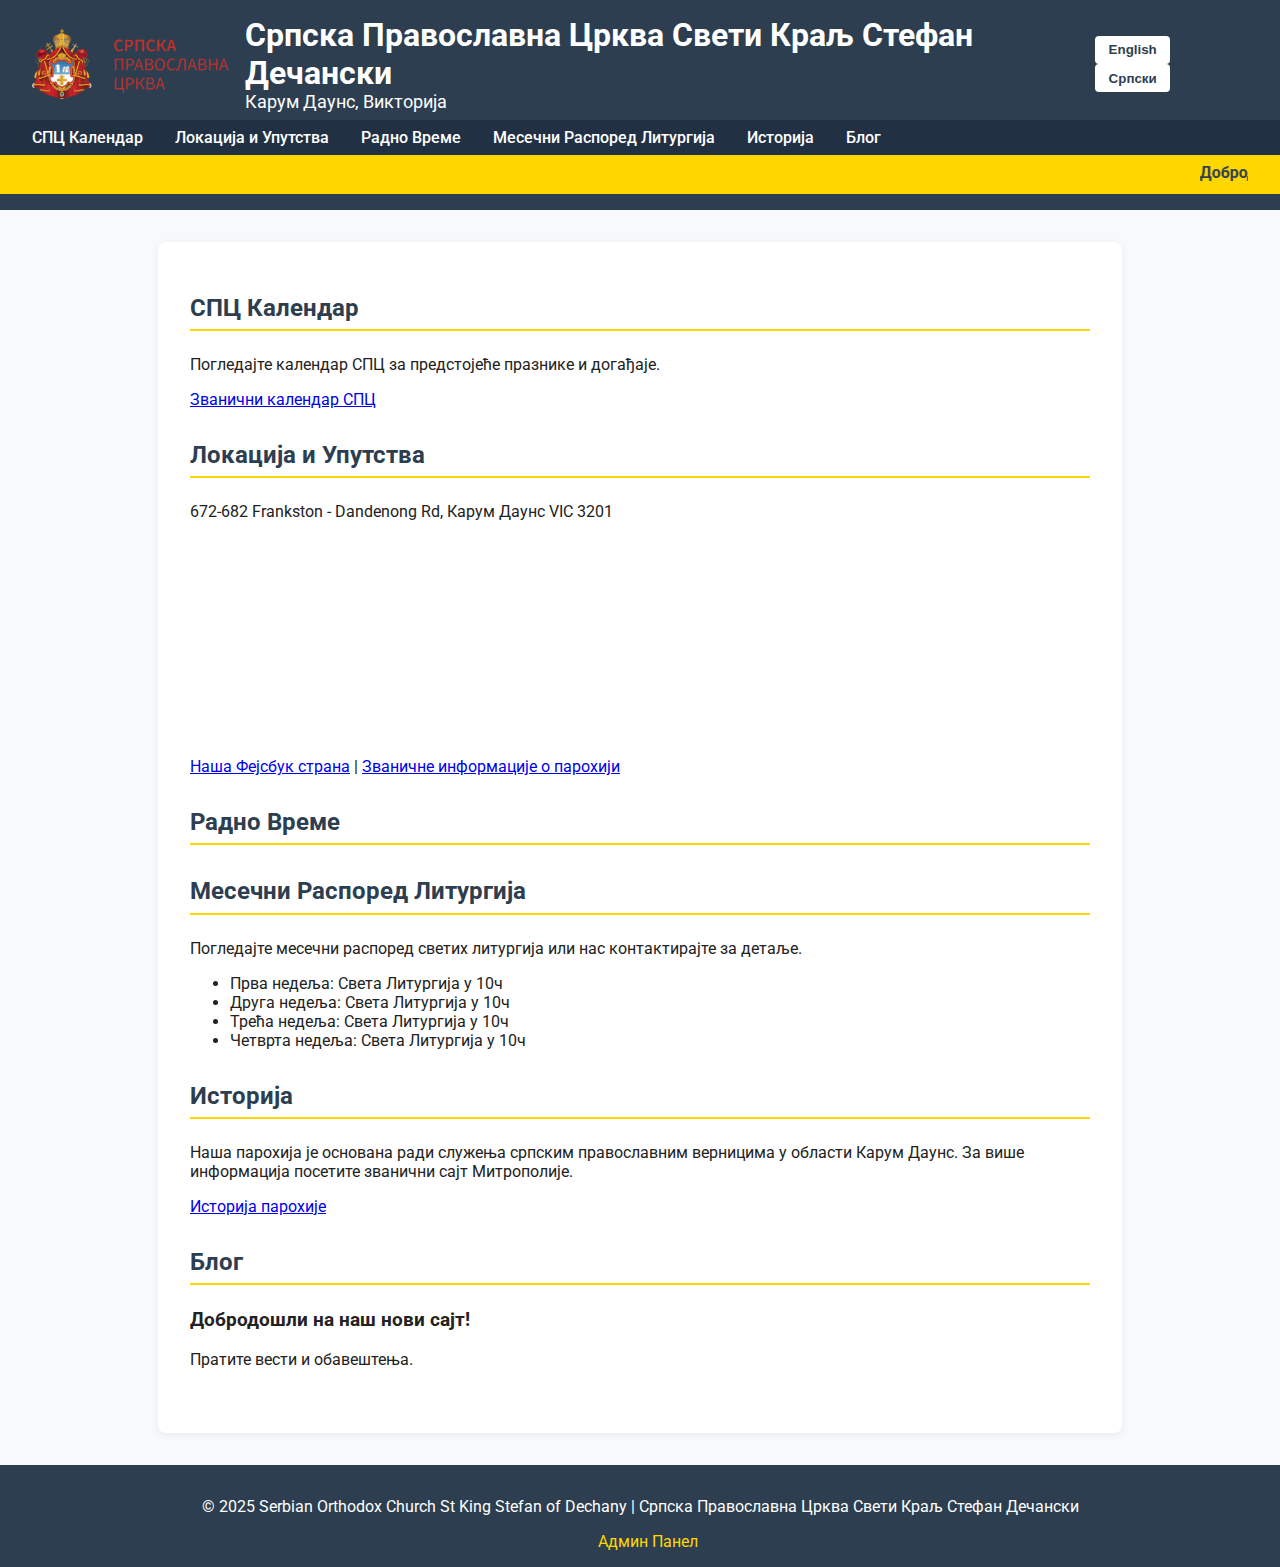
<file: index.html>
<!DOCTYPE html>
<html lang="en">
<head>
    <meta charset="UTF-8">
    <meta name="viewport" content="width=device-width, initial-scale=1.0">
    <title>Serbian Orthodox Church St King Stefan of Dechany</title>
    <link rel="stylesheet" href="styles.css">
    <!-- Google Fonts for Cyrillic support -->
    <link href="https://fonts.googleapis.com/css2?family=Roboto:wght@400;700&display=swap&subset=cyrillic" rel="stylesheet">
</head>
<body>
    <header>
        <div class="header-top">
            <img id="logo" src="logo.png" alt="Church Logo" />
            <div class="header-title">
                <h1 data-en="Serbian Orthodox Church St King Stefan of Dechany" data-sr="Српска Православна Црква Свети Краљ Стефан Дечански">
                    Serbian Orthodox Church St King Stefan of Dechany
                </h1>
                <h2 data-en="Carrum Downs, Victoria" data-sr="Карум Даунс, Викторија">
                    Carrum Downs, Victoria
                </h2>
            </div>
            <div id="lang-switch">
                <button onclick="setLanguage('en')">English</button>
                <button onclick="setLanguage('sr')">Српски</button>
            </div>
        </div>
        <nav>
            <ul id="nav-list">
                <li><a href="#calendar" data-en="SPC Calendar" data-sr="СПЦ Календар">SPC Calendar</a></li>
                <li><a href="#location" data-en="Location & Directions" data-sr="Локација и Упутства">Location & Directions</a></li>
                <li><a href="#hours" data-en="Open Hours" data-sr="Радно Време">Open Hours</a></li>
                <li><a href="#liturgies" data-en="Monthly Liturgies" data-sr="Месечни Распоред Литургија">Monthly Liturgies</a></li>
                <li><a href="#history" data-en="History" data-sr="Историја">History</a></li>
                <li><a href="#blog" data-en="Blog" data-sr="Блог">Blog</a></li>
            </ul>
        </nav>
        <div id="chiron">
            <marquee id="events-banner">
                <span data-en="Welcome! Easter Service: 5th May, 10am | Parish Slava: 9th June" data-sr="Добродошли! Васкршња Литургија: 5. мај, 10ч | Слава Парохије: 9. јун">
                    Welcome! Easter Service: 5th May, 10am | Parish Slava: 9th June
                </span>
            </marquee>
        </div>
    </header>
    <main>
        <section id="calendar">
            <h2 data-en="SPC Calendar" data-sr="СПЦ Календар">SPC Calendar</h2>
            <p data-en="View the Serbian Orthodox Church calendar for upcoming feasts and events." data-sr="Погледајте календар СПЦ за предстојеће празнике и догађаје.">
                View the Serbian Orthodox Church calendar for upcoming feasts and events.
            </p>
            <a href="https://soc.org.au/calendar/" target="_blank" data-en="Official SPC Calendar" data-sr="Званични календар СПЦ">Official SPC Calendar</a>
        </section>
        <section id="location">
            <h2 data-en="Location & Directions" data-sr="Локација и Упутства">Location & Directions</h2>
            <p data-en="672-682 Frankston - Dandenong Rd, Carrum Downs VIC 3201" data-sr="672-682 Frankston - Dandenong Rd, Карум Даунс VIC 3201">
                672-682 Frankston - Dandenong Rd, Carrum Downs VIC 3201
            </p>
            <iframe src="https://www.google.com/maps?q=672-682+Frankston+-+Dandenong+Rd,+Carrum+Downs+VIC+3201&output=embed" width="100%" height="200" style="border:0;" allowfullscreen="" loading="lazy"></iframe>
            <p>
                <a href="https://www.facebook.com/decanac/" target="_blank" data-en="Our Facebook Page" data-sr="Наша Фејсбук страна">Our Facebook Page</a> |
                <a href="https://soc.org.au/parish/st-steven-of-dechani-serbian-orthodox-parish/" target="_blank" data-en="Official Parish Info" data-sr="Званичне информације о парохији">Official Parish Info</a>
            </p>
        </section>
        <section id="hours">
            <h2 data-en="Open Hours" data-sr="Радно Време">Open Hours</h2>
            <ul></ul>
        </section>
        <section id="liturgies">
            <h2 data-en="Monthly Liturgies" data-sr="Месечни Распоред Литургија">Monthly Liturgies</h2>
            <p data-en="See the monthly plan for holy liturgies below or contact us for details." data-sr="Погледајте месечни распоред светих литургија или нас контактирајте за детаље.">
                See the monthly plan for holy liturgies below or contact us for details.
            </p>
            <ul>
                <li data-en="First Sunday: Divine Liturgy at 10am" data-sr="Прва недеља: Света Литургија у 10ч">First Sunday: Divine Liturgy at 10am</li>
                <li data-en="Second Sunday: Divine Liturgy at 10am" data-sr="Друга недеља: Света Литургија у 10ч">Second Sunday: Divine Liturgy at 10am</li>
                <li data-en="Third Sunday: Divine Liturgy at 10am" data-sr="Трећа недеља: Света Литургија у 10ч">Third Sunday: Divine Liturgy at 10am</li>
                <li data-en="Fourth Sunday: Divine Liturgy at 10am" data-sr="Четврта недеља: Света Литургија у 10ч">Fourth Sunday: Divine Liturgy at 10am</li>
            </ul>
        </section>
        <section id="history">
            <h2 data-en="History" data-sr="Историја">History</h2>
            <p data-en="Our parish was founded to serve the Serbian Orthodox faithful in the Carrum Downs area. For more information, visit the official Metropolitanate website." data-sr="Наша парохија је основана ради служења српским православним верницима у области Карум Даунс. За више информација посетите званични сајт Митрополије.">
                Our parish was founded to serve the Serbian Orthodox faithful in the Carrum Downs area. For more information, visit the official Metropolitanate website.
            </p>
            <a href="https://soc.org.au/parish/st-steven-of-dechani-serbian-orthodox-parish/" target="_blank" data-en="Parish History" data-sr="Историја парохије">Parish History</a>
        </section>
        <section id="blog">
            <h2 data-en="Blog" data-sr="Блог">Blog</h2>
            <article>
                <h3 data-en="Welcome to our new website!" data-sr="Добродошли на наш нови сајт!">Welcome to our new website!</h3>
                <p data-en="Stay tuned for news and updates." data-sr="Пратите вести и обавештења.">Stay tuned for news and updates.</p>
            </article>
        </section>
    </main>
    <footer>
        <div>
            <p>&copy; 2025 Serbian Orthodox Church St King Stefan of Dechany | Српска Православна Црква Свети Краљ Стефан Дечански</p>
            <a href="admin.html" id="admin-link" data-en="Admin Panel" data-sr="Админ Панел">Admin Panel</a>
        </div>
    </footer>
    <script src="lang.js"></script>
    <script src="index.js"></script>
</body>
</html>
</file>
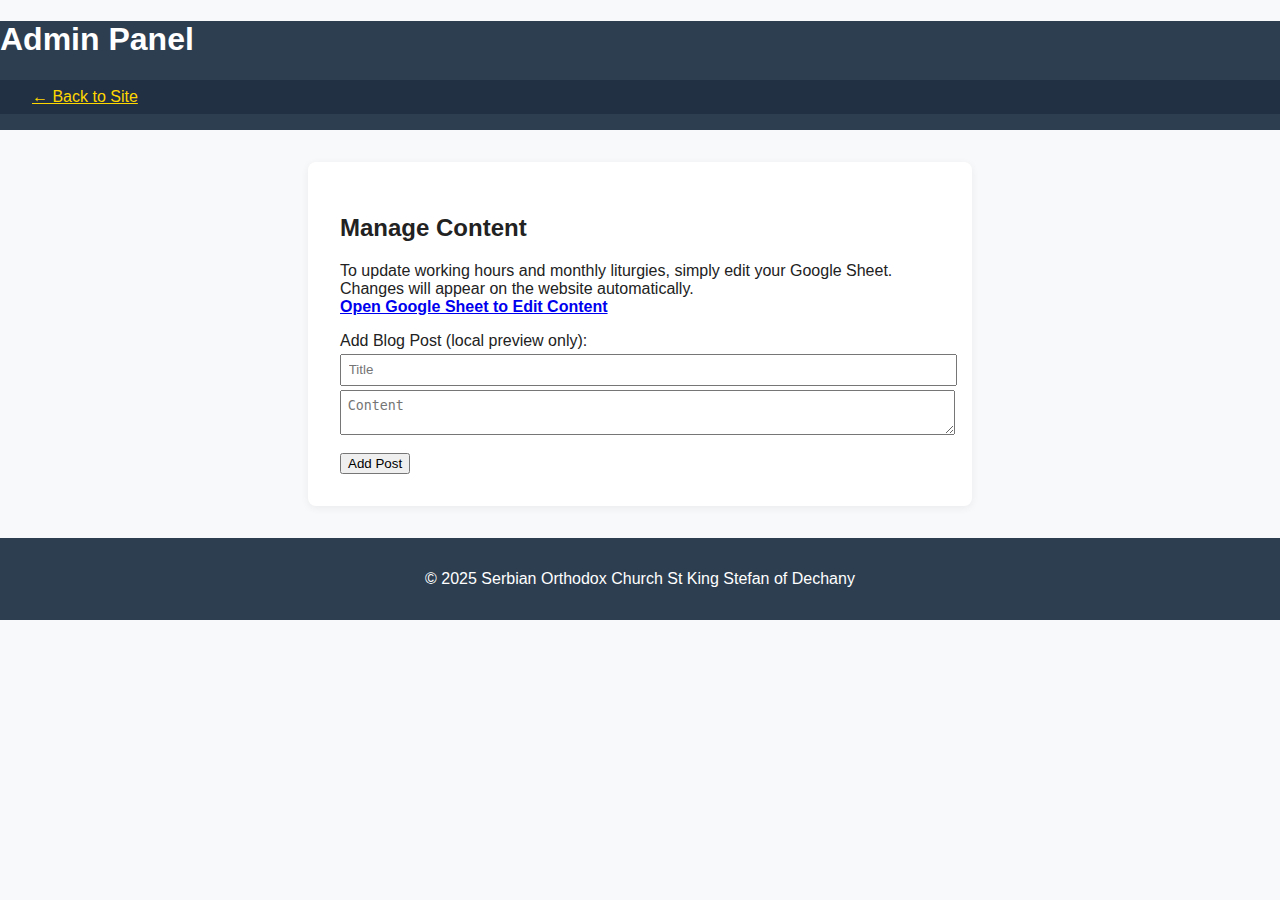
<file: admin.html>
<!DOCTYPE html>
<html lang="en">
<head>
    <meta charset="UTF-8">
    <title>Admin Panel | Serbian Orthodox Church St King Stefan of Dechany</title>
    <link rel="stylesheet" href="styles.css">
    <style>
        main { max-width: 600px; }
        label { display: block; margin-top: 1em; }
        input, textarea, select { width: 100%; padding: 0.5em; margin-top: 0.3em; }
        button { margin-top: 1em; }
        .preview-img { max-width: 120px; margin-top: 0.5em; }
    </style>
</head>
<body>
    <header>
        <h1>Admin Panel</h1>
        <nav>
            <a href="index.html" style="color:#ffd700;">← Back to Site</a>
        </nav>
    </header>
    <main>
        <h2>Manage Content</h2>
        <p>
            To update working hours and monthly liturgies, simply edit your Google Sheet.<br>
            Changes will appear on the website automatically.<br>
            <strong>
                <a href="https://docs.google.com/spreadsheets/d/1BeAQ78zy08nVINIyDNBkTleStwmtr1a8xCNjUC5z_Gs/edit" target="_blank">
                    Open Google Sheet to Edit Content
                </a>
            </strong>
        </p>
        <label>
            Add Blog Post (local preview only):
            <input type="text" id="blog-title" placeholder="Title">
            <textarea id="blog-content" placeholder="Content"></textarea>
            <button type="button" onclick="addBlogPost()">Add Post</button>
        </label>
        <div id="blog-preview"></div>
    </main>
    <footer>
        <p>&copy; 2025 Serbian Orthodox Church St King Stefan of Dechany</p>
    </footer>
    <script src="admin.js"></script>
</body>
</html>
</file>
<file: styles.css>
/* Basic styling inspired by soc.org.au, with modern, clean layout and Cyrillic font support */

body {
    font-family: 'Roboto', Arial, sans-serif;
    background: #f8f9fa;
    color: #222;
    margin: 0;
    padding: 0;
}

header {
    background: #2d3e50;
    color: #fff;
    padding-bottom: 1em;
}

.header-top {
    display: flex;
    align-items: center;
    justify-content: space-between;
    padding: 1em 2em 0.5em 2em;
}

#logo {
    height: 70px;
    width: auto;
    margin-right: 1em;
}

.header-title h1, .header-title h2 {
    margin: 0;
    font-weight: 700;
}

.header-title h2 {
    font-size: 1.1em;
    font-weight: 400;
}

#lang-switch button {
    background: #fff;
    color: #2d3e50;
    border: none;
    margin-left: 0.5em;
    padding: 0.5em 1em;
    border-radius: 4px;
    cursor: pointer;
    font-weight: bold;
}

#lang-switch button:hover {
    background: #e0e0e0;
}

nav {
    background: #223044;
    padding: 0.5em 2em;
}

#nav-list {
    list-style: none;
    display: flex;
    gap: 2em;
    margin: 0;
    padding: 0;
}

#nav-list li a {
    color: #fff;
    text-decoration: none;
    font-weight: 500;
    transition: color 0.2s;
}

#nav-list li a:hover {
    color: #ffd700;
}

#chiron {
    background: #ffd700;
    color: #2d3e50;
    padding: 0.5em 2em;
    font-weight: bold;
    font-size: 1em;
}

main {
    max-width: 900px;
    margin: 2em auto;
    background: #fff;
    border-radius: 8px;
    box-shadow: 0 2px 8px rgba(0,0,0,0.06);
    padding: 2em;
}

section {
    margin-bottom: 2em;
}

section h2 {
    color: #2d3e50;
    border-bottom: 2px solid #ffd700;
    padding-bottom: 0.3em;
    margin-bottom: 1em;
}

footer {
    background: #2d3e50;
    color: #fff;
    text-align: center;
    padding: 1em 0;
    margin-top: 2em;
}

footer a {
    color: #ffd700;
    text-decoration: none;
    margin-left: 1em;
}

footer a:hover {
    text-decoration: underline;
}

@media (max-width: 700px) {
    .header-top {
        flex-direction: column;
        align-items: flex-start;
        padding: 1em;
    }
    nav {
        padding: 0.5em 1em;
    }
    main {
        padding: 1em;
    }
    #nav-list {
        flex-direction: column;
        gap: 0.5em;
    }
}
</file>
